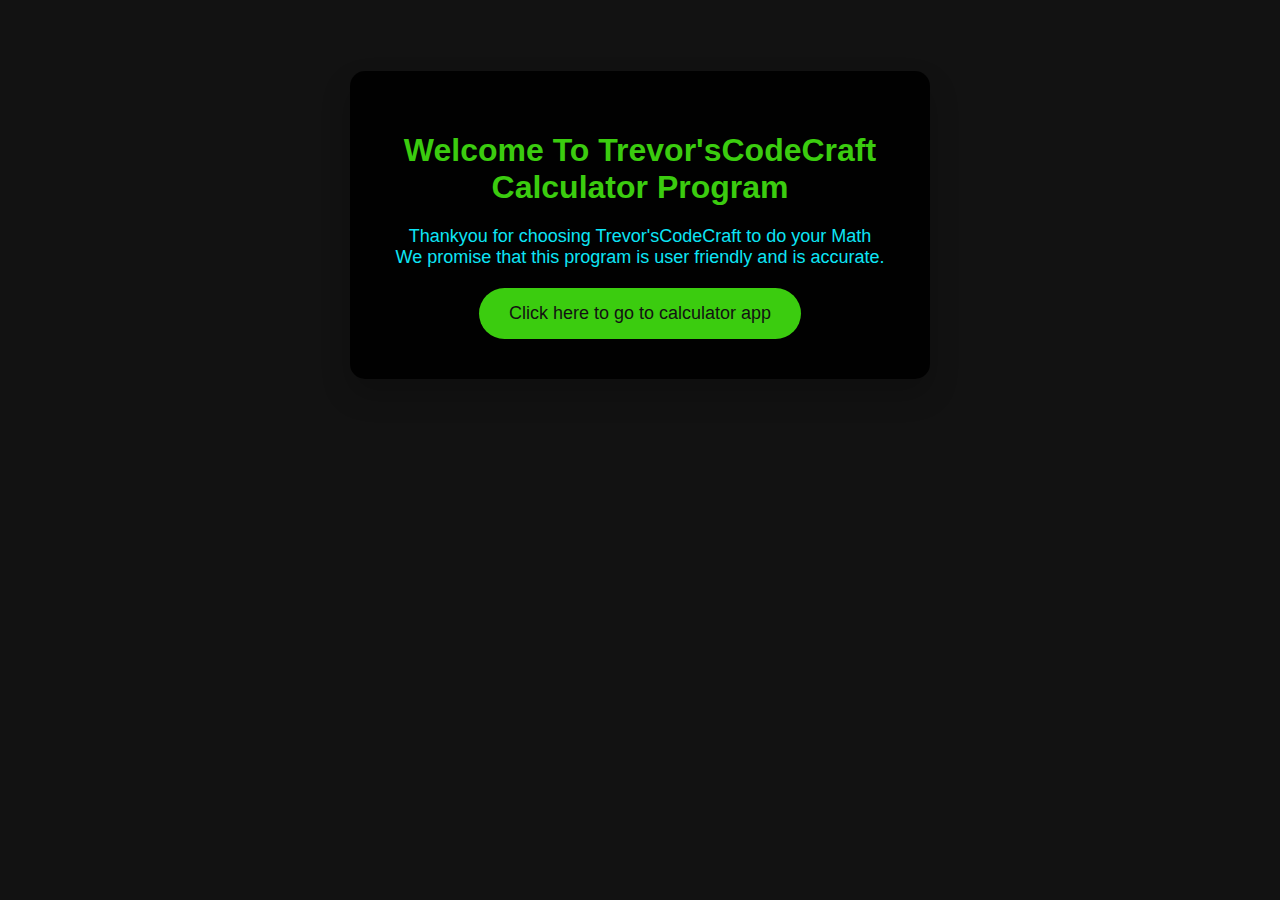
<file: Calculator 1/welcome.html>
<!DOCTYPE html>
<html lang="en">
<head>
    <meta charset="UTF-8">
    <meta name="viewport" content="width=device-width, initial-scale=1.0">
    <title>Trevor'sCodeCraft</title>
    <link rel="stylesheet" href="welcome.css">
</head>
<body>
    <div id="Welcome">
        <h1>Welcome To Trevor'sCodeCraft Calculator Program</h1>
        <p>Thankyou for choosing Trevor'sCodeCraft to do your Math
        <br>We promise that this program is user friendly and is accurate. 
        </p>
        <a href="index.html" class="button">Click here to go to calculator app</a>
    </div>
</body>
</html>
</file>
<file: Calculator 1/welcome.css>
body, html {
    margin: 0;
    padding: 0;
    font-family: 'Roboto', sans-serif;
    background-color: #121212;
    display: flex;
    align-items: center;
    justify-content: center;
    height: 50vh;
    text-align: center;
}

/* Thank You Container */
#Welcome{
    background: rgba(0, 0, 0, 0.9);
    padding: 40px;
    border-radius: 15px;
    box-shadow: 0 15px 30px rgba(0, 0, 0, 0.2);
    max-width: 500px;
    position: relative;
    z-index: 2;
}

h1 {
    margin-bottom: 20px;
    color: #3bcc0f;
    font-size: 32px;
}

p {
    color: #0de5f5;
    font-size: 18px;
    margin-bottom: 20px;
}

.button {
    color: #121212;
    display: inline-block;
    padding: 15px 30px;
    background-color: #3bcc0f;
    color: rgb(0, 255, 255,);
    text-decoration: none;
    border-radius: 80px;
    font-size: 18px;
    transition: background-color 0.3s ease, transform 0.3s ease;
}

.button:hover {
    background-color: #17e7d6;
    transform: scale(1.05);
}
</file>
